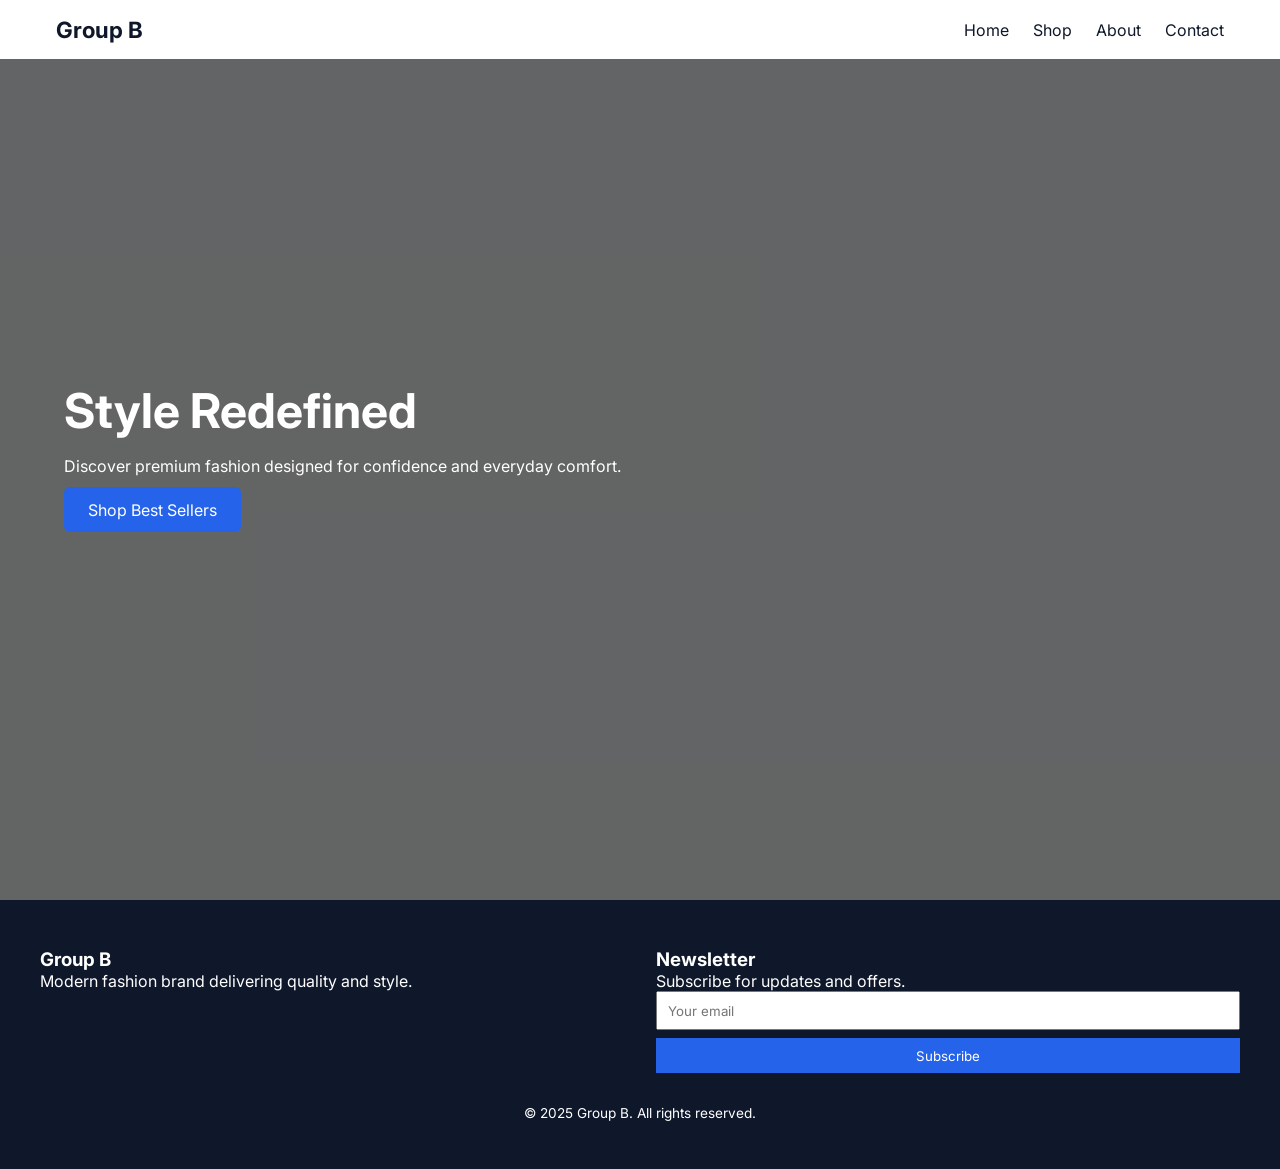
<file: index.html>
<!DOCTYPE html>
<html lang="en">
  <head>
    <meta charset="UTF-8" />
    <meta name="viewport" content="width=device-width, initial-scale=1.0" />
    <title>Group B | Clothing Brand</title>
    <link rel="stylesheet" href="groupb.css" />
  </head>
  <body>
    <!--  HEADER -->
    <header>
      <nav class="nav">
        <div class="logo">Group B</div>

        <!-- Navigation links -->
        <ul class="nav-links" id="navLinks">
          <li><a href="#">Home</a></li>
          <li><a href="#">Shop</a></li>
          <li><a href="#">About</a></li>
          <li><a href="#">Contact</a></li>
        </ul>

        <!-- Hamburger menu (visible on small screens) -->
        <div class="hamburger" id="hamburger">
          <span></span>
          <span></span>
          <span></span>
        </div>
      </nav>
    </header>

    <!--  HERO SECTION  -->
    <section class="hero">
      <!-- Background image slides -->
      <div class="slides">
        <!-- Each div represents one background image -->
        <div class="slide active"></div>
        <div class="slide"></div>
        <div class="slide"></div>
        <div class="slide"></div>
        <div class="slide"></div>
        <div class="slide"></div>
        <div class="slide"></div>
        <div class="slide"></div>
        <div class="slide"></div>
        <div class="slide"></div>
      </div>

      <!-- Dark overlay to improve text readability -->
      <div class="overlay"></div>

      <!-- Hero text content -->
      <div class="hero-content">
        <h1>Style Redefined</h1>
        <p>
          Discover premium fashion designed for confidence and everyday comfort.
        </p>
        <a href="#" class="btn">Shop Best Sellers</a>
      </div>
    </section>

    <!-- FOOTER -->
    <footer>
      <div class="footer-content">
        <div>
          <h3>Group B</h3>
          <p>Modern fashion brand delivering quality and style.</p>
        </div>

        <div class="newsletter">
          <h3>Newsletter</h3>
          <p>Subscribe for updates and offers.</p>
          <input type="email" placeholder="Your email" />
          <button>Subscribe</button>
        </div>
      </div>

      <p class="copyright">© 2025 Group B. All rights reserved.</p>
    </footer>

    <!-- Link to external JavaScript file -->
    <script src="groupb.js"></script>
  </body>
</html>
</file>
<file: groupb.css>
/* Google Font */
@import url("https://fonts.googleapis.com/css2?family=Inter:wght@400;600;700&display=swap");

* {
  margin: 0;
  padding: 0;
  box-sizing: border-box;
  font-family: "Inter", sans-serif;
}

body {
  background: #f8fafc;
  color: #0f172a;
}

/*  NAVIGATION  */
header {
  position: fixed;
  width: 100%;
  background: white;
  z-index: 1000;
}

.nav {
  max-width: 1200px;
  margin: auto;
  padding: 1rem;
  display: flex;
  justify-content: space-between;
  align-items: center;
}

.logo {
  font-size: 1.4rem;
  font-weight: 700;
}

.nav-links {
  list-style: none;
  display: flex;
  gap: 1.5rem;
}

.nav-links a {
  text-decoration: none;
  color: #0f172a;
}

/* Hamburger menu icon */
.hamburger {
  display: none;
  flex-direction: column;
  gap: 5px;
  cursor: pointer;
}

.hamburger span {
  width: 25px;
  height: 3px;
  background: #0f172a;
}

/*  HERO  */
.hero {
  height: 100vh;
  position: relative;
  display: flex;
  align-items: center;
  color: white;
}

.slides,
.slide,
.overlay {
  position: absolute;
  inset: 0;
}

.slide {
  background-size: cover;
  background-position: center;
  opacity: 0;
  transition: opacity 1s ease;
}

/* Active slide is visible */
.slide.active {
  opacity: 1;
}

/* Background images (10 images) */
.slide:nth-child(1) {
  background-image: url("https://images.unsplash.com/photo-1520975916090-3105956dac38");
}
.slide:nth-child(2) {
  background-image: url("https://images.unsplash.com/photo-1490481651871-ab68de25d43d");
}
.slide:nth-child(3) {
  background-image: url("https://images.unsplash.com/photo-1521334884684-d80222895322");
}
.slide:nth-child(4) {
  background-image: url("https://images.unsplash.com/photo-1503342217505-b0a15ec3261c");
}
.slide:nth-child(5) {
  background-image: url("https://images.unsplash.com/photo-1512436991641-6745cdb1723f");
}
.slide:nth-child(6) {
  background-image: url("https://images.unsplash.com/photo-1489987707025-afc232f7ea0f");
}
.slide:nth-child(7) {
  background-image: url("https://images.unsplash.com/photo-1516762689617-e1cffcef479d");
}
.slide:nth-child(8) {
  background-image: url("https://images.unsplash.com/photo-1542060748-10c28b62716c");
}
.slide:nth-child(9) {
  background-image: url("https://images.unsplash.com/photo-1555529669-e69e7aa0ba9a");
}
.slide:nth-child(10) {
  background-image: url("https://images.unsplash.com/photo-1523381210434-271e8be1f52b");
}

/* Dark overlay */
.overlay {
  background: rgba(0, 0, 0, 0.6);
}

.hero-content {
  position: relative;
  max-width: 600px;
  margin-left: 5%;
}

.hero-content h1 {
  font-size: 3rem; /* simple static font size */
  margin-bottom: 1rem;
}

.hero-content p {
  margin-bottom: 1.5rem;
}

.btn {
  background: #2563eb;
  color: white;
  padding: 0.8rem 1.5rem;
  text-decoration: none;
  border-radius: 6px;
}

/* FOOTER */
footer {
  background: #0f172a;
  color: white;
  padding: 3rem 1rem;
}

.footer-content {
  max-width: 1200px;
  margin: auto;
  display: grid;
  grid-template-columns: repeat(auto-fit, minmax(250px, 1fr));
  gap: 2rem;
}

.newsletter input {
  width: 100%;
  padding: 0.6rem;
  margin-bottom: 0.5rem;
}

.newsletter button {
  width: 100%;
  padding: 0.6rem;
  background: #2563eb;
  border: none;
  color: white;
}

.copyright {
  text-align: center;
  margin-top: 2rem;
  font-size: 0.85rem;
}

/*RESPONSIVE*/
@media (max-width: 768px) {
  .nav-links {
    position: absolute;
    top: 60px;
    right: 0;
    background: white;
    flex-direction: column;
    width: 200px;
    padding: 1rem;
    display: none;
  }

  .nav-links.show {
    display: flex;
  }

  .hamburger {
    display: flex;
  }

  .hero-content {
    margin: auto;
    text-align: center;
  }
}
</file>
